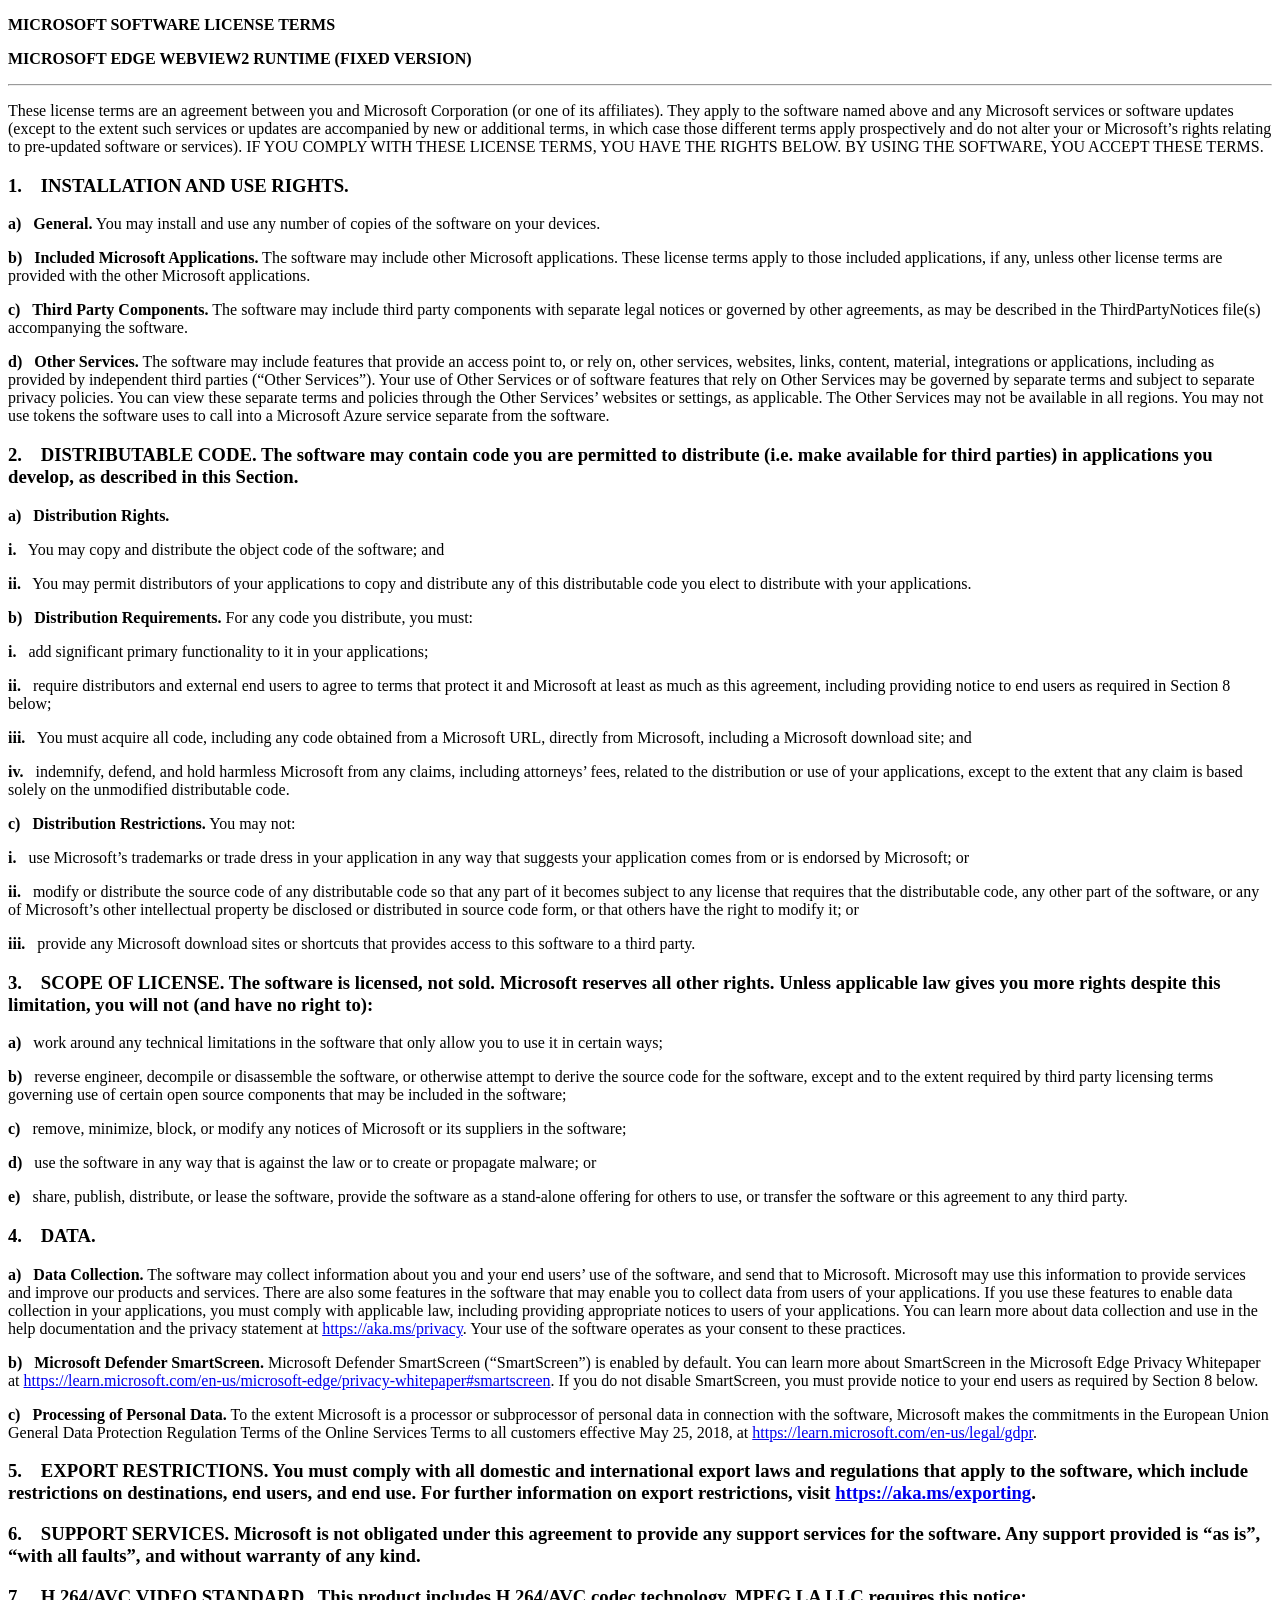
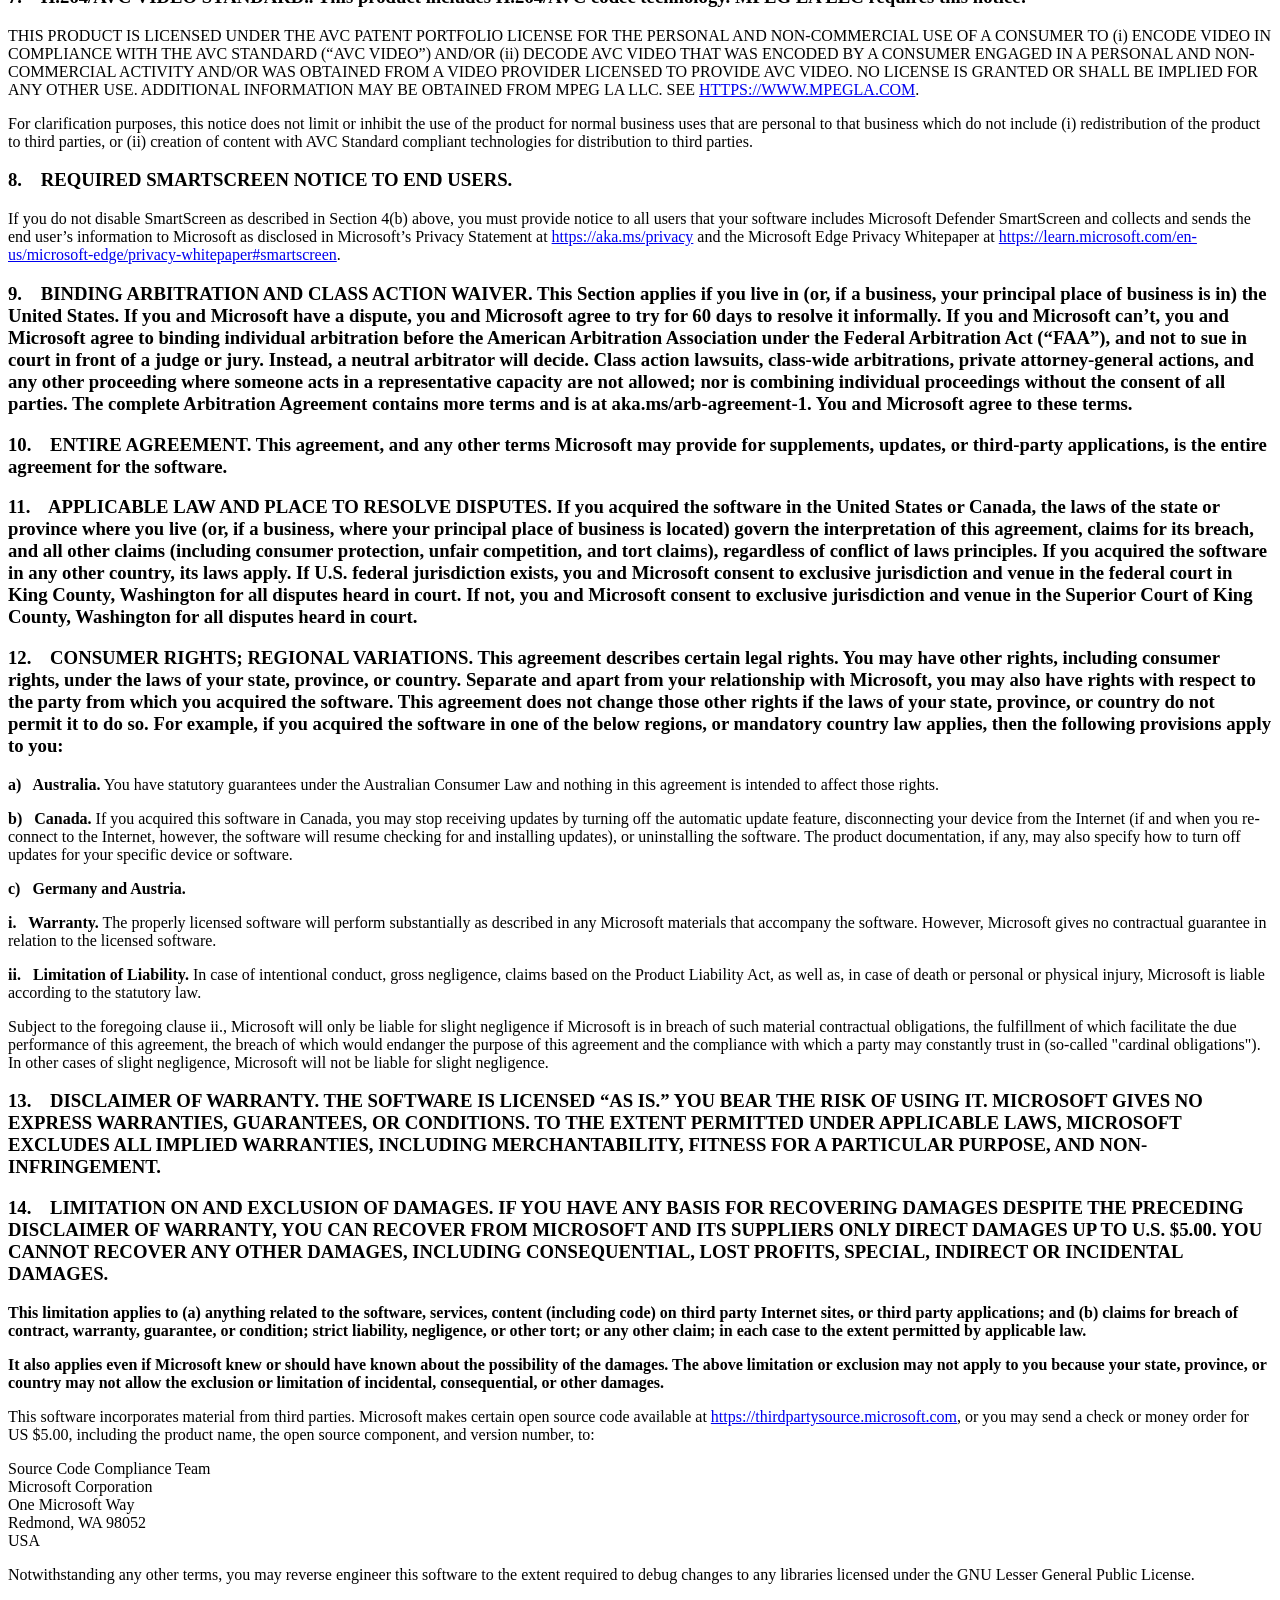
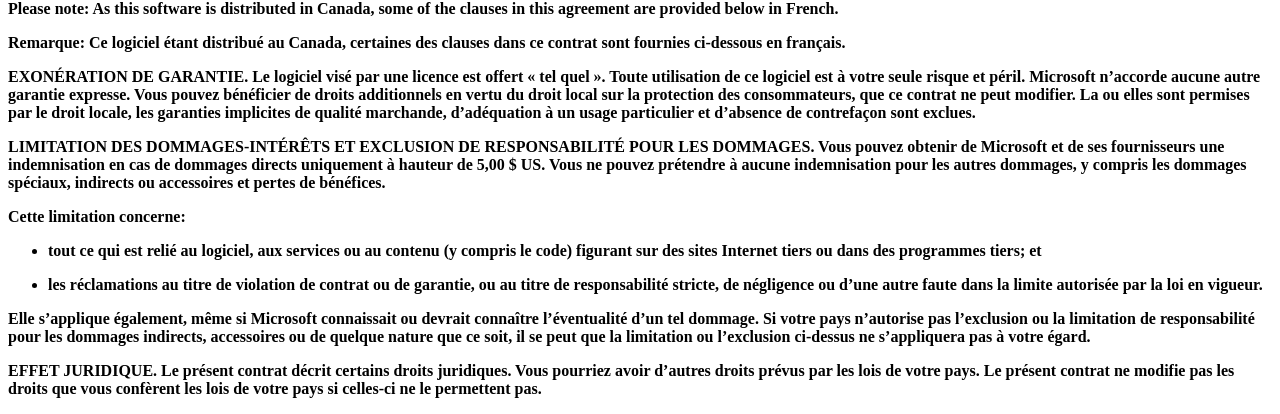
<file: scripts/windows-native/licenses/WebView2-Fixed-Runtime-LICENSE.html>
<!DOCTYPE html>
<html lang="en"><meta charset="utf-8"><title>Microsoft Edge WebView2 Runtime (Fixed Version) License</title>
<div class="webview__terms-container">
    <div>
        <div class="webview__terms">
            <p><b>MICROSOFT SOFTWARE LICENSE TERMS</b></p>

            <p><b>MICROSOFT EDGE WEBVIEW2 RUNTIME (FIXED VERSION)</b></p>

            <div>
                <hr />
            </div>

            <p>
                These license terms are an agreement between you and Microsoft Corporation (or one of its affiliates).
                They apply to the software named above and any Microsoft services or software updates (except to the
                extent such services or updates are accompanied by new or additional terms, in which case those
                different terms apply prospectively and do not alter your or Microsoft’s rights relating to pre-updated
                software or services). IF YOU COMPLY WITH THESE LICENSE TERMS, YOU HAVE THE RIGHTS BELOW. BY USING THE
                SOFTWARE, YOU ACCEPT THESE TERMS.
            </p>

            <h3><b>1.&nbsp;&nbsp;&nbsp;</b> <b>INSTALLATION AND USE RIGHTS.</b></h3>

            <p>
                <b>a)&nbsp;&nbsp; General.</b> You may install and use any number of copies of the software on your
                devices.
            </p>

            <p>
                <b>b)&nbsp;&nbsp; Included Microsoft Applications.</b> The software may include other Microsoft
                applications. These license terms apply to those included applications, if any, unless other license
                terms are provided with the other Microsoft applications.
            </p>

            <p>
                <b>c)&nbsp;&nbsp; Third Party Components.</b> The software may include third party components with
                separate legal notices or governed by other agreements, as may be described in the ThirdPartyNotices
                file(s) accompanying the software.
            </p>

            <p>
                <b>d)&nbsp;&nbsp; Other Services.</b> The software may include features that provide an access point to,
                or rely on, other services, websites, links, content, material, integrations or applications, including
                as provided by independent third parties (“Other Services”). Your use of Other Services or of software
                features that rely on Other Services may be governed by separate terms and subject to separate privacy
                policies. You can view these separate terms and policies through the Other Services’ websites or
                settings, as applicable. The Other Services may not be available in all regions. You may not use tokens
                the software uses to call into a Microsoft Azure service separate from the software.
            </p>

            <h3><b>2.&nbsp;&nbsp;&nbsp; </b><b>DISTRIBUTABLE CODE.</b> The software may contain code you are permitted
                to distribute (i.e. make available for third parties) in applications you develop, as described in this
                Section. </h3>

            <p>
                <b>a)&nbsp;&nbsp; Distribution Rights.</b>
            </p>

            <p>
                <b>i.&nbsp;&nbsp;</b> You may copy and distribute the object code of the software; and
            </p>

            <p>
                <b>ii.&nbsp;&nbsp;</b> You may permit distributors of your applications to copy and distribute any of
                this distributable
                code you elect to distribute with your applications.
            </p>

            <p>
                <b>b)&nbsp;&nbsp; Distribution Requirements.</b> For any code you distribute, you must:
            </p>

            <p>
                <b>i.&nbsp;&nbsp;</b> add significant primary functionality to it in your applications;
            </p>

            <p>
                <b>ii.&nbsp;&nbsp;</b> require distributors and external end users to agree to terms that protect it and
                Microsoft at least
                as much as this agreement, including providing notice to end users as required in Section 8 below;
            </p>

            <p>
                <b>iii.&nbsp;&nbsp;</b> You must acquire all code, including any code obtained from a Microsoft URL,
                directly from
                Microsoft, including a Microsoft download site; and
            </p>

            <p>
                <b>iv.&nbsp;&nbsp;</b> indemnify, defend, and hold harmless Microsoft from any claims, including
                attorneys’ fees, related
                to the distribution or use of your applications, except to the extent that any claim is based solely on
                the unmodified distributable code.
            </p>

            <p>
                <b>c)&nbsp;&nbsp; Distribution Restrictions.</b> You may not:
            </p>

            <p>
                <b>i.&nbsp;&nbsp;</b> use Microsoft’s trademarks or trade dress in your application in any way that
                suggests
                your
                application comes from or is endorsed by Microsoft; or
            </p>

            <p>
                <b>ii.&nbsp;&nbsp;</b> modify or distribute the source code of any distributable code so that any part
                of it
                becomes
                subject to any license that requires that the distributable code, any other part of the software, or any
                of Microsoft’s other intellectual property be disclosed or distributed in source code form, or that
                others have the right to modify it; or
            </p>

            <p>
                <b>iii.&nbsp;&nbsp;</b> provide any Microsoft download sites or shortcuts that provides access to this
                software
                to a third
                party.
            </p>

            <h3><b>3.&nbsp;&nbsp;&nbsp; SCOPE OF LICENSE.</b> The software is licensed, not sold. Microsoft reserves all
                other rights.
                Unless applicable law gives you more rights despite this limitation, you will not (and have no right
                to):
            </h3>
            <p>
                <b>a)&nbsp;&nbsp;</b> work around any technical limitations in the software that only allow you to use
                it in
                certain ways;
            </p>
            <p>
                <b>b)&nbsp;&nbsp;</b> reverse engineer, decompile or disassemble the software, or otherwise attempt to
                derive
                the source
                code for the software, except and to the extent required by third party licensing terms governing use of
                certain open source components that may be included in the software;
            </p>
            <p>
                <b>c)&nbsp;&nbsp;</b> remove, minimize, block, or modify any notices of Microsoft or its suppliers in
                the
                software;
            </p>
            <p>
                <b>d)&nbsp;&nbsp;</b> use the software in any way that is against the law or to create or propagate
                malware; or
            </p>
            <p>
                <b>e)&nbsp;&nbsp;</b> share, publish, distribute, or lease the software, provide the software as a
                stand-alone
                offering for
                others to use, or transfer the software or this agreement to any third party.
            </p>

            <h3><b>4.&nbsp;&nbsp;&nbsp; DATA.</b></h3>
            <p><b>a)&nbsp;&nbsp; Data Collection.</b> The software may collect information about you and your end users’ use of the
                software, and send that to Microsoft. Microsoft may use this information to provide services and improve
                our products and services. There are also some
                features in the software that may enable you to collect data from users of your applications. If you use
                these features to enable data collection in your applications, you must comply with applicable law,
                including providing appropriate notices to users of your applications. You can learn more about data
                collection and use in the help documentation and the privacy statement at <a
                    href="https://aka.ms/privacy" target="_blank" rel="noopener noreferrer">https://aka.ms/privacy</a>.
                Your
                use of the software operates as your consent to these practices.
            </p>
            <p>
                <b>b)&nbsp;&nbsp; Microsoft Defender SmartScreen.</b> Microsoft Defender SmartScreen (“SmartScreen”) is
                enabled by default.
                You can learn more about SmartScreen in the Microsoft Edge Privacy Whitepaper at
                <a href="https://learn.microsoft.com/en-us/microsoft-edge/privacy-whitepaper#smartscreen" target="_blank"
                    rel="noopener noreferrer">https://learn.microsoft.com/en-us/microsoft-edge/privacy-whitepaper#smartscreen</a>.
                If you do not disable
                SmartScreen, you must provide notice to your end users as required by Section 8 below.
            </p>
            <p>
                <b>c)&nbsp;&nbsp; Processing of Personal Data.</b> To the extent Microsoft is a processor or
                subprocessor of personal data
                in connection with the software, Microsoft makes the commitments in the European Union General Data
                Protection Regulation Terms of the Online Services Terms to all customers effective May 25, 2018, at
                <a href="https://learn.microsoft.com/en-us/legal/gdpr" target="_blank"
                    rel="noopener noreferrer">https://learn.microsoft.com/en-us/legal/gdpr</a>.
            </p>
            <h3><b>5.&nbsp;&nbsp;&nbsp; EXPORT RESTRICTIONS.</b> You must comply with all domestic and international
                export laws and
                regulations that apply to the software, which include restrictions on destinations, end users, and end
                use. For further information on export restrictions, visit <a href="https://aka.ms/exporting"
                    target="_blank" rel="noopener noreferrer">https://aka.ms/exporting</a>.
            </h3>

            <h3><b>6.&nbsp;&nbsp;&nbsp; SUPPORT SERVICES.</b> Microsoft is not obligated under this agreement to provide
                any support
                services for the software. Any support provided is “as is”, “with all faults”, and without warranty of
                any kind.
            </h3>

			<h3>
				<b>7.&nbsp;&nbsp;&nbsp; </b><b>H.264/AVC VIDEO STANDARD.</b>. This product includes H.264/AVC 
				codec technology.  MPEG LA LLC requires this notice:
			</h3>				
			
			<p>			
				THIS PRODUCT IS LICENSED UNDER THE AVC PATENT PORTFOLIO LICENSE FOR THE PERSONAL AND NON-COMMERCIAL
				USE OF A CONSUMER TO (i) ENCODE VIDEO IN COMPLIANCE WITH THE AVC STANDARD (“AVC VIDEO”) AND/OR (ii) 
				DECODE AVC VIDEO THAT WAS ENCODED BY A CONSUMER ENGAGED IN A PERSONAL AND NON-COMMERCIAL ACTIVITY 
				AND/OR WAS OBTAINED FROM A VIDEO PROVIDER LICENSED TO PROVIDE AVC VIDEO.  NO LICENSE IS GRANTED OR 
				SHALL BE IMPLIED FOR ANY OTHER USE.  ADDITIONAL INFORMATION MAY BE OBTAINED FROM MPEG LA LLC.  SEE 
				<a href="HTTPS://WWW.MPEGLA.COM" target="_blank" rel="noopener noreferrer">HTTPS://WWW.MPEGLA.COM</a>.
			</p>
			
			<p>
			For clarification purposes, this notice does not limit or inhibit the use of the product for normal 
			business uses that are personal to that business which do not include (i) redistribution of the product 
			to third parties, or (ii) creation of content with AVC Standard compliant technologies for distribution 
			to third parties.
			</p>

            <h3><b>8.&nbsp;&nbsp;&nbsp; REQUIRED SMARTSCREEN NOTICE TO END USERS.</b></h3>

            <p>
                If you do not disable SmartScreen as described in Section 4(b) above,
                you must provide notice to all users that your software includes Microsoft Defender SmartScreen and
                collects and sends the end user’s information to Microsoft as disclosed in Microsoft’s Privacy Statement
                at <a href="https://aka.ms/privacy" target="_blank" rel="noopener noreferrer">https://aka.ms/privacy</a>
                and the Microsoft Edge Privacy Whitepaper at
                <a href="https://learn.microsoft.com/en-us/microsoft-edge/privacy-whitepaper#smartscreen" target="_blank"
                    rel="noopener noreferrer">https://learn.microsoft.com/en-us/microsoft-edge/privacy-whitepaper#smartscreen</a>.
            </p>
            <h3><b>9.&nbsp;&nbsp;&nbsp; BINDING ARBITRATION AND CLASS ACTION WAIVER.</b> <b>This Section applies if you
                    live in (or, if a
                    business, your principal place of business is in) the United States.</b> If you and Microsoft have a
                dispute, you and Microsoft agree to try for 60 days to resolve it informally. If you and Microsoft
                can’t, you and Microsoft agree to <b>binding individual arbitration before the American Arbitration
                    Association</b> under the Federal Arbitration Act (“FAA”), and <b>not to sue in court in front of a
                    judge or
                    jury</b>. Instead, a neutral arbitrator will decide. <b>Class action lawsuits, class-wide
                    arbitrations, private
                    attorney-general actions,</b> and any other proceeding where someone acts in a representative
                capacity <b>are
                    not allowed;</b> nor is combining individual proceedings without the consent of all parties. The
                complete
                Arbitration Agreement contains more terms and is at aka.ms/arb-agreement-1. You and Microsoft agree to
                these terms.
            </h3>

            <h3><b>10.&nbsp;&nbsp;&nbsp; ENTIRE AGREEMENT.</b> This agreement, and any other terms Microsoft may provide
                for supplements,
                updates, or third-party applications, is the entire agreement for the software.
            </h3>

            <h3><b>11.&nbsp;&nbsp;&nbsp; APPLICABLE LAW AND PLACE TO RESOLVE DISPUTES.</b> If you acquired the software
                in the United
                States or Canada, the laws of the state or province where you live (or, if a business, where your
                principal place of business is located) govern the interpretation of this agreement, claims for its
                breach, and all other claims (including consumer protection, unfair competition, and tort claims),
                regardless of conflict of laws principles. If you acquired the software in any other country, its laws
                apply. If U.S. federal jurisdiction exists, you and Microsoft consent to exclusive jurisdiction and
                venue in the federal court in King County, Washington for all disputes heard in court. If not, you and
                Microsoft consent to exclusive jurisdiction and venue in the Superior Court of King County, Washington
                for all disputes heard in court.
            </h3>


            <h3><b>12.&nbsp;&nbsp;&nbsp; CONSUMER RIGHTS; REGIONAL VARIATIONS.</b> This agreement describes certain
                legal rights. You may
                have other rights, including consumer rights, under the laws of your state, province, or country.
                Separate and apart from your relationship with Microsoft, you may also have rights with respect to the
                party from which you acquired the software. This agreement does not change those other rights if the
                laws of your state, province, or country do not permit it to do so. For example, if you acquired the
                software in one of the below regions, or mandatory country law applies, then the following provisions
                apply to you:
            </h3>
            <p>
                <b>a)&nbsp;&nbsp; Australia.</b> You have statutory guarantees under the Australian Consumer Law and
                nothing in this
                agreement is intended to affect those rights.
            </p>
            <p>
                <b>b)&nbsp;&nbsp; Canada.</b> If you acquired this software in Canada, you may stop receiving updates by
                turning off the
                automatic update feature, disconnecting your device from the Internet (if and when you re-connect to the
                Internet, however, the software will resume checking for and installing updates), or uninstalling the
                software. The product documentation, if any, may also specify how to turn off updates for your specific
                device or software.
            </p>
            <p>
                <b>c)&nbsp;&nbsp; Germany and Austria.</b>
            </p>
            <p>
                <b>i.&nbsp;&nbsp; Warranty.</b> The properly licensed software will perform substantially as described
                in any Microsoft
                materials that accompany the software. However, Microsoft gives no contractual guarantee in relation to
                the licensed software.
            </p>
            <p>
                <b>ii.&nbsp;&nbsp; Limitation of Liability.</b> In case of intentional conduct, gross negligence, claims
                based on the
                Product Liability Act, as well as, in case of death or personal or physical injury, Microsoft is liable
                according to the statutory law.
            </p>
            <p>Subject to the foregoing clause ii., Microsoft will only be liable for slight negligence if Microsoft is
                in breach of such material contractual obligations, the fulfillment of which facilitate the due
                performance of this agreement, the breach of which would endanger the purpose of this agreement and the
                compliance with which a party may constantly trust in (so-called "cardinal obligations"). In other cases
                of slight negligence, Microsoft will not be liable for slight negligence.
            </p>
            <h3><b>13.&nbsp;&nbsp;&nbsp; DISCLAIMER OF WARRANTY.</b> <b>THE SOFTWARE IS LICENSED “AS IS.” YOU BEAR THE
                    RISK
                    OF USING IT.
                    MICROSOFT GIVES NO EXPRESS WARRANTIES, GUARANTEES, OR CONDITIONS. TO THE EXTENT PERMITTED UNDER
                    APPLICABLE LAWS, MICROSOFT EXCLUDES ALL IMPLIED WARRANTIES, INCLUDING MERCHANTABILITY, FITNESS FOR A
                    PARTICULAR PURPOSE, AND NON-INFRINGEMENT.</b>
            </h3>

            <h3><b>14.&nbsp;&nbsp;&nbsp; LIMITATION ON AND EXCLUSION OF DAMAGES.</b> <b>IF YOU HAVE ANY BASIS FOR
                    RECOVERING DAMAGES DESPITE
                    THE PRECEDING DISCLAIMER OF WARRANTY, YOU CAN RECOVER FROM MICROSOFT AND ITS SUPPLIERS ONLY DIRECT
                    DAMAGES UP TO U.S. $5.00. YOU CANNOT RECOVER ANY OTHER DAMAGES, INCLUDING CONSEQUENTIAL, LOST
                    PROFITS,
                    SPECIAL, INDIRECT OR INCIDENTAL DAMAGES.</b>
            </h3>
            <p>
                <b>This limitation applies to (a) anything related to the software, services, content (including code)
                    on
                    third party Internet sites, or third party applications; and (b) claims for breach of contract,
                    warranty, guarantee, or condition; strict liability, negligence, or other tort; or any other claim;
                    in
                    each case to the extent permitted by applicable law.</b>
            </p>
            <p><b>
                    It also applies even if Microsoft knew or should have known about the possibility of the damages.
                    The
                    above limitation or exclusion may not apply to you because your state, province, or country may not
                    allow the exclusion or limitation of incidental, consequential, or other damages.</b>
            </p>
            <p>
                This software incorporates material from third parties. Microsoft makes certain open source code
                available at <a href="https://thirdpartysource.microsoft.com" target="_blank"
                    rel="noopener noreferrer">https://thirdpartysource.microsoft.com</a>, or you may send a check or
                money order for US $5.00, including the product name, the open source component, and version number, to:
            </p>
            <p>
                Source Code Compliance Team<br>
                Microsoft Corporation<br>
                One Microsoft Way<br>
                Redmond, WA 98052<br>
                USA
            </p>
            <p>
                Notwithstanding any other terms, you may reverse engineer this software to the extent required to debug
                changes to any libraries licensed under the GNU Lesser General Public License.
            </p>

            <p><b>
                    Please note: As this software is distributed in Canada, some of the clauses in this agreement are
                    provided below in French.</b>
            </p>
            <p><b>
                    Remarque: Ce logiciel étant distribué au Canada, certaines des clauses dans ce contrat sont fournies
                    ci-dessous en français.</b>
            </p>
            <p><b>
                    EXONÉRATION DE GARANTIE. Le logiciel visé par une licence est offert « tel quel ». Toute utilisation
                    de
                    ce logiciel est à votre seule risque et péril. Microsoft n’accorde aucune autre garantie expresse.
                    Vous
                    pouvez bénéficier de droits additionnels en vertu du droit local sur la protection des
                    consommateurs,
                    que ce contrat ne peut modifier. La ou elles sont permises par le droit locale, les garanties
                    implicites
                    de qualité marchande, d’adéquation à un usage particulier et d’absence de contrefaçon sont
                    exclues.</b>
            </p>
            <p><b>LIMITATION DES DOMMAGES-INTÉRÊTS ET EXCLUSION DE RESPONSABILITÉ POUR LES DOMMAGES. Vous pouvez obtenir
                    de
                    Microsoft et de ses fournisseurs une indemnisation en cas de dommages directs uniquement à hauteur
                    de
                    5,00 $ US. Vous ne pouvez prétendre à aucune indemnisation pour les autres dommages, y compris les
                    dommages spéciaux, indirects ou accessoires et pertes de bénéfices.</b>
            </p>
            <p>
                <b>Cette limitation concerne:</b>
            </p>
            <ul>
                <li>
                    <p><b>tout ce qui est relié au logiciel, aux services ou au contenu (y compris le code) figurant sur
                            des
                            sites Internet tiers ou dans des programmes tiers; et</b></p>
                </li>
                <li>
                    <p><b>les réclamations au titre de violation de contrat ou de garantie, ou au titre de
                            responsabilité
                            stricte, de négligence ou d’une autre faute dans la limite autorisée par la loi en
                            vigueur.</b></p>
                </li>
            </ul>

            <p><b>
                    Elle s’applique également, même si Microsoft connaissait ou devrait connaître l’éventualité d’un tel
                    dommage. Si votre pays n’autorise pas l’exclusion ou la limitation de responsabilité pour les
                    dommages
                    indirects, accessoires ou de quelque nature que ce soit, il se peut que la limitation ou l’exclusion
                    ci-dessus ne s’appliquera pas à votre égard.</b>
            </p>
            <p><b>
                    EFFET JURIDIQUE. Le présent contrat décrit certains droits juridiques. Vous pourriez avoir d’autres
                    droits prévus par les lois de votre pays. Le présent contrat ne modifie pas les droits que vous
                    confèrent les lois de votre pays si celles-ci ne le permettent pas.</b>
            </p>
        </div>
    </div>
</div>
</html>
</file>
